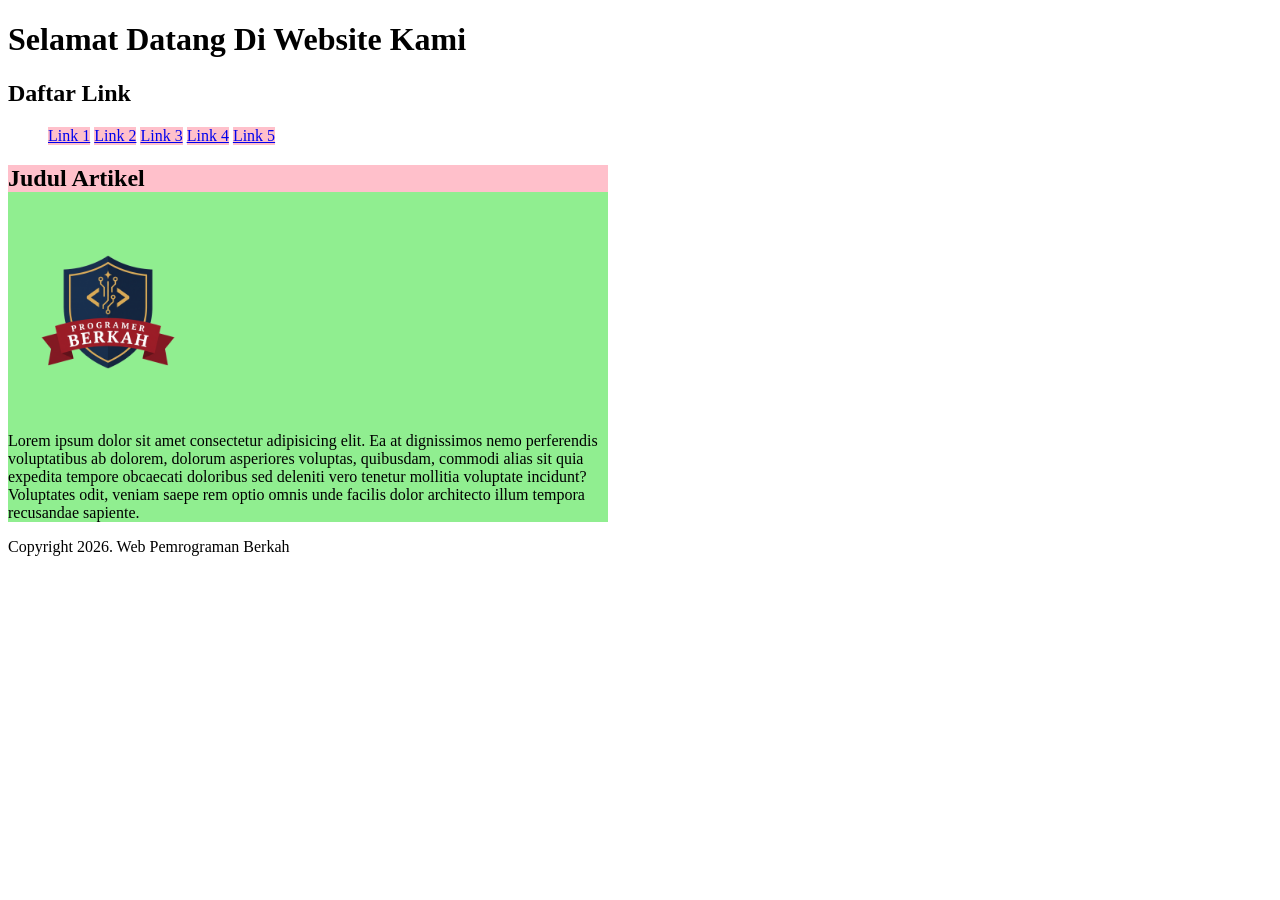
<file: 1-Display/index.html>
<!doctype html>
<html lang="en">
  <head>
    <meta charset="UTF-8" />
    <meta name="viewport" content="width=device-width, initial-scale=1.0" />
    <title>CSS-Layouting Display</title>
    <link rel="stylesheet" href="style.css" />
  </head>
  <body>
    <div class="header">
      <h1>Selamat Datang Di Website Kami</h1>
    </div>

    <div class="navigasi">
      <h2>Daftar Link</h2>
      <ul>
        <li><a href="#">Link 1</a></li>
        <li><a href="#">Link 2</a></li>
        <li><a href="#">Link 3</a></li>
        <li><a href="#">Link 4</a></li>
        <li><a href="#">Link 5</a></li>
      </ul>
    </div>

    <div class="main">
      <h2>Judul Artikel</h2>
      <img src="logo-pb.png" alt="Logo" width="25%" />
      <p>
        Lorem ipsum dolor sit amet consectetur adipisicing elit. Ea at
        dignissimos nemo perferendis voluptatibus ab dolorem, dolorum asperiores
        voluptas, <span>quibusdam, commodi alias sit</span> quia expedita
        tempore obcaecati doloribus sed deleniti vero tenetur mollitia voluptate
        incidunt? Voluptates odit, veniam saepe rem optio omnis unde facilis
        dolor architecto illum tempora recusandae sapiente.
      </p>
    </div>

    <div class="copyright">
      <p>Copyright 2026. Web Pemrograman Berkah</p>
    </div>
  </body>
</html>
</file>
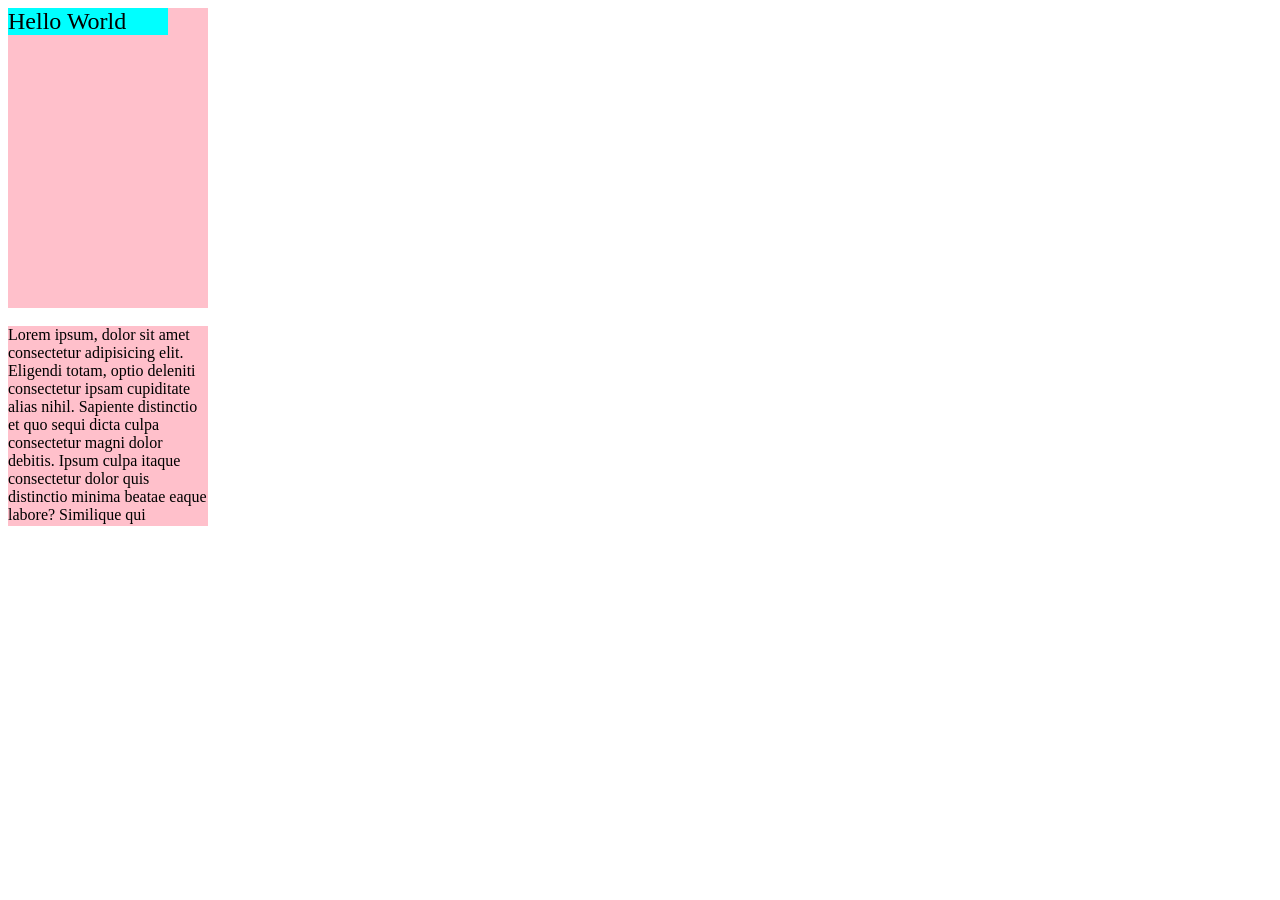
<file: 2-Dimensi&Overflow/index.html>
<!doctype html>
<html lang="en">
  <head>
    <meta charset="UTF-8" />
    <meta name="viewport" content="width=device-width, initial-scale=1.0" />
    <title>CSS Layouting Dimensi & Overflow</title>
    <link rel="stylesheet" href="style.css" />
  </head>
  <body>
    <div class="satu">
      <div class="dua">Hello World</div>
    </div>

    <br />

    <div class="tiga">
      Lorem ipsum, dolor sit amet consectetur adipisicing elit. Eligendi totam,
      optio deleniti consectetur ipsam cupiditate alias nihil. Sapiente
      distinctio et quo sequi dicta culpa consectetur magni dolor debitis. Ipsum
      culpa itaque consectetur dolor quis distinctio minima beatae eaque labore?
      Similique qui praesentium ab quis quia voluptas. Rem provident ab quas!
    </div>
  </body>
</html>
</file>
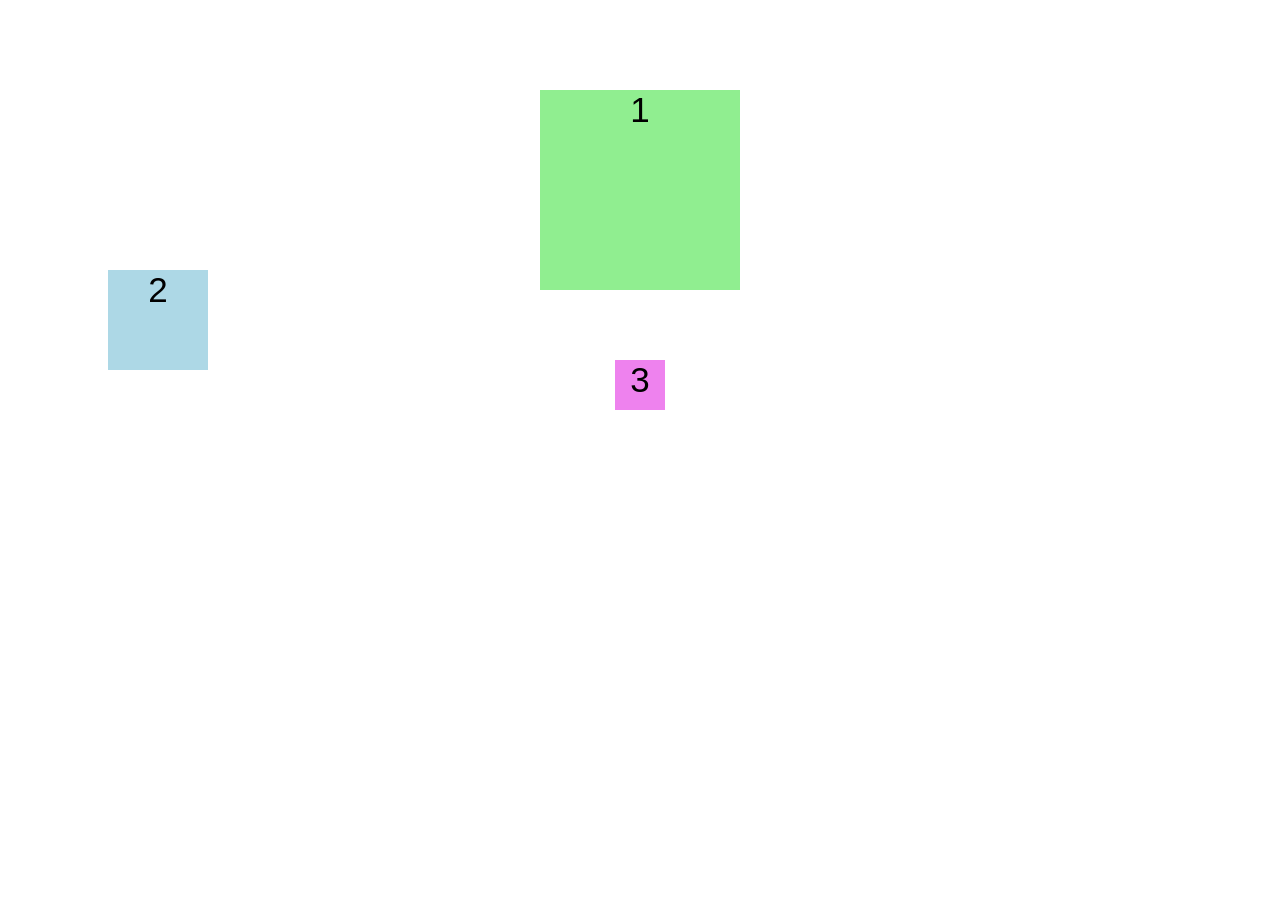
<file: 3-Box_Model-Konsep/index.html>
<!doctype html>
<html lang="en">
  <head>
    <meta charset="UTF-8" />
    <meta name="viewport" content="width=device-width, initial-scale=1.0" />
    <title>CSS Layouting Model-Margin</title>
    <link rel="stylesheet" href="style.css" />
  </head>
  <body>
    <div class="satu">1</div>
    <div class="dua">2</div>
    <div class="tiga">3</div>
  </body>
</html>
</file>
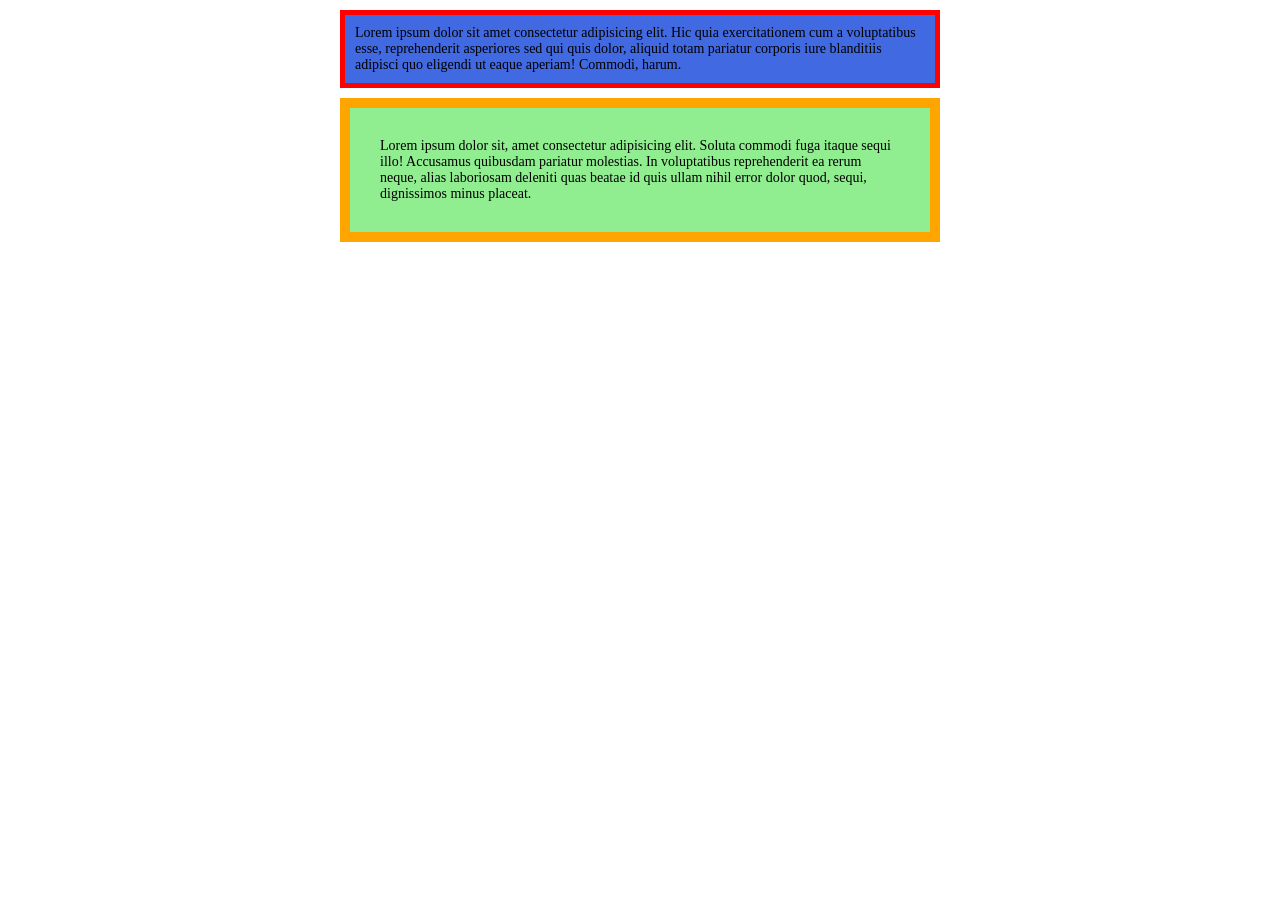
<file: 5-Box_Model-Padding,Border,Box_Sizing/index.html>
<!doctype html>
<html lang="en">
  <head>
    <meta charset="UTF-8" />
    <meta name="viewport" content="width=device-width, initial-scale=1.0" />
    <title>CSS Layouting Box Model Padding-Border</title>
    <link rel="stylesheet" href="style.css" />
  </head>
  <body>
    <div class="satu">
      Lorem ipsum dolor sit amet consectetur adipisicing elit. Hic quia
      exercitationem cum a voluptatibus esse, reprehenderit asperiores sed qui
      quis dolor, aliquid totam pariatur corporis iure blanditiis adipisci quo
      eligendi ut eaque aperiam! Commodi, harum.
    </div>
    <div class="dua">
      Lorem ipsum dolor sit, amet consectetur adipisicing elit. Soluta commodi
      fuga itaque sequi illo! Accusamus quibusdam pariatur molestias. In
      voluptatibus reprehenderit ea rerum neque, alias laboriosam deleniti quas
      beatae id quis ullam nihil error dolor quod, sequi, dignissimos minus
      placeat.
    </div>
  </body>
</html>
</file>
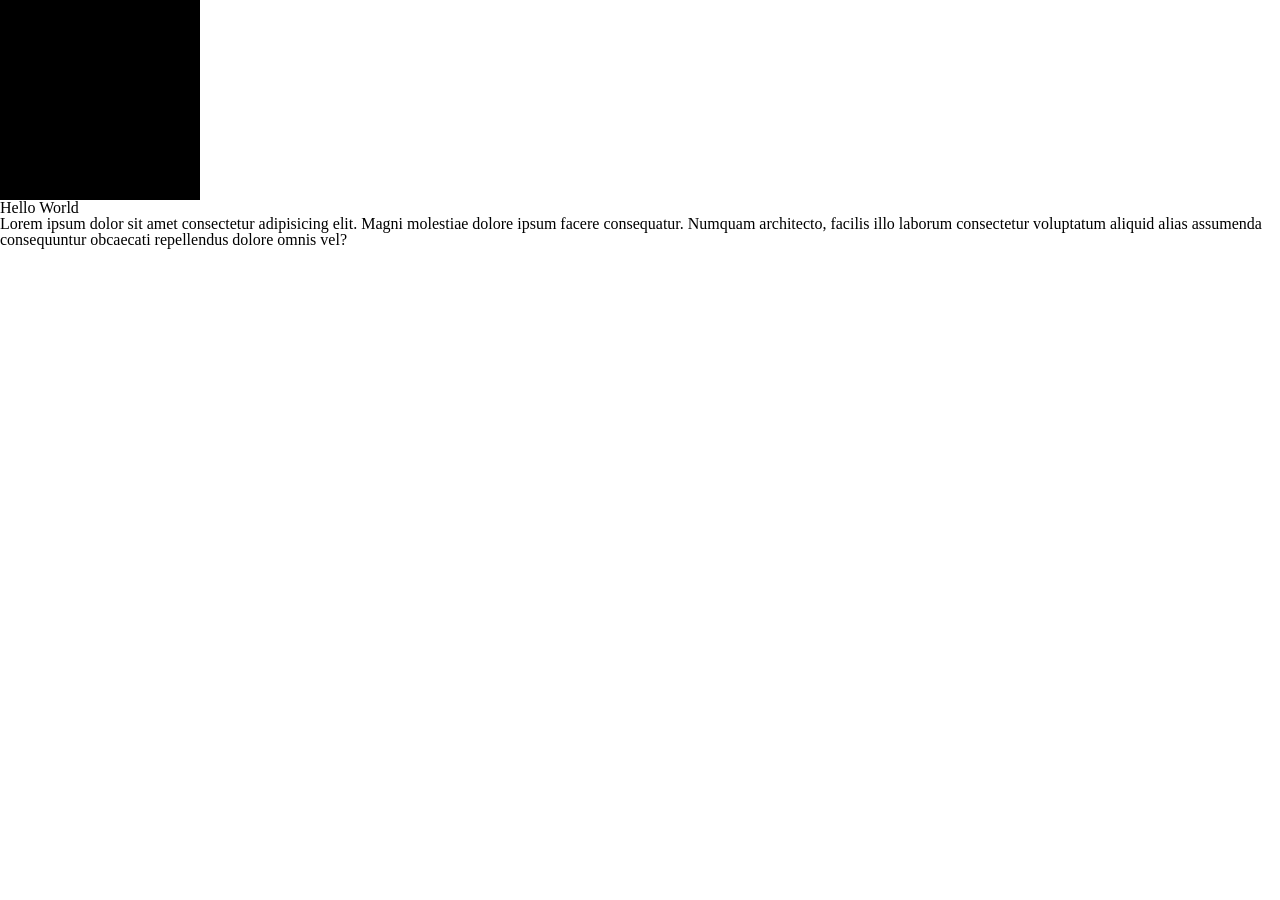
<file: 6-Box_Model-CSS_Reset/index.html>
<!doctype html>
<html lang="en">
  <head>
    <meta charset="UTF-8" />
    <meta name="viewport" content="width=device-width, initial-scale=1.0" />
    <title>Box Model CSS Reset</title>
    <link rel="stylesheet" href="style.css" />
  </head>
  <body>
    <div></div>
    <h1>Hello World</h1>
    <p>
      Lorem ipsum dolor sit amet consectetur adipisicing elit. Magni molestiae
      dolore ipsum facere consequatur. Numquam architecto, facilis illo laborum
      consectetur voluptatum aliquid alias assumenda consequuntur obcaecati
      repellendus dolore omnis vel?
    </p>
  </body>
</html>
</file>
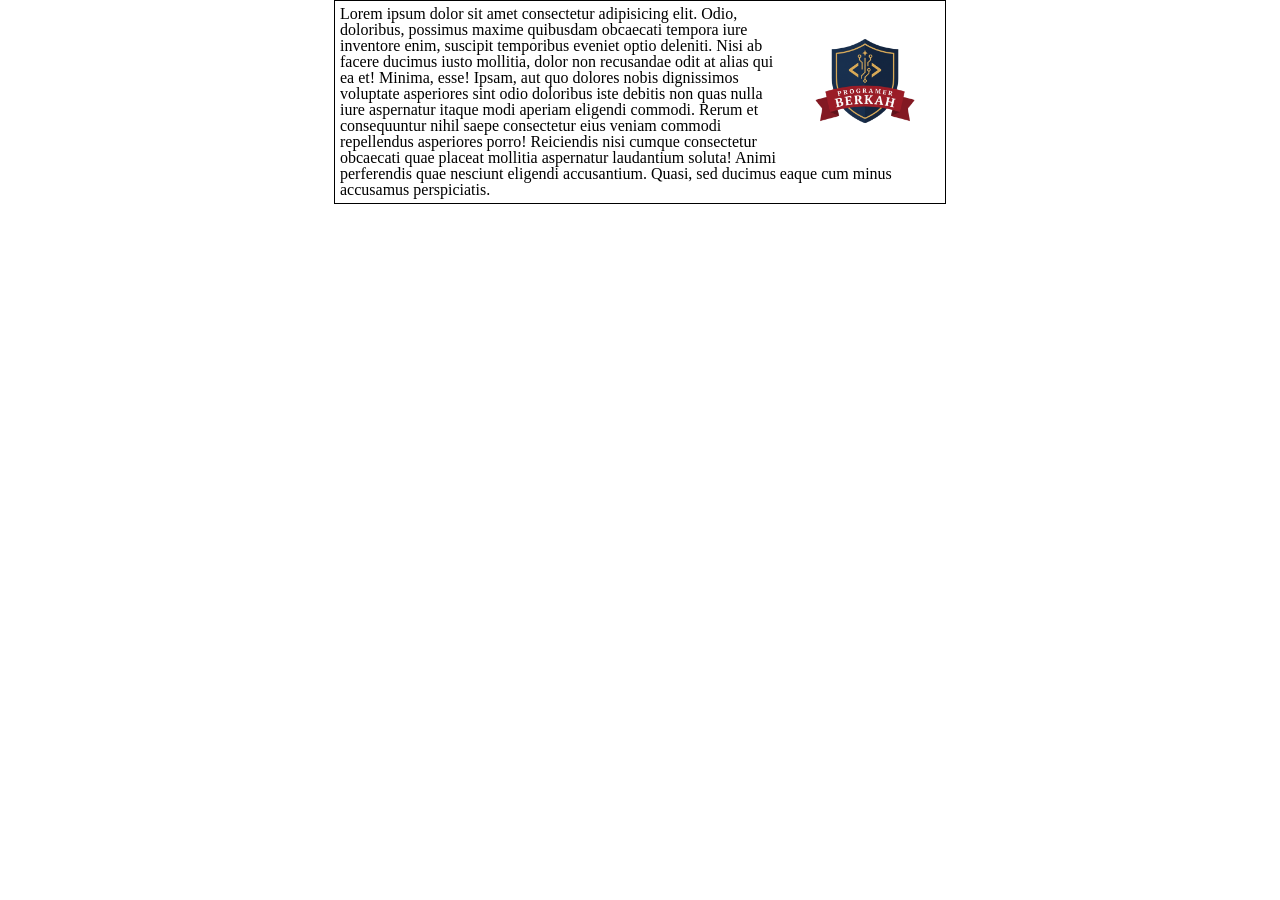
<file: 8-Float/1/index.html>
<!doctype html>
<html lang="en">
  <head>
    <meta charset="UTF-8" />
    <meta name="viewport" content="width=device-width, initial-scale=1.0" />
    <title>Coba float 1</title>
    <link rel="stylesheet" href="style.css" />
  </head>
  <body>
    <div class="container">
      <img src="logo-pb.png" alt="" />
      <p>
        Lorem ipsum dolor sit amet consectetur adipisicing elit. Odio,
        doloribus, possimus maxime quibusdam obcaecati tempora iure inventore
        enim, suscipit temporibus eveniet optio deleniti. Nisi ab facere ducimus
        iusto mollitia, dolor non recusandae odit at alias qui ea et! Minima,
        esse! Ipsam, aut quo dolores nobis dignissimos voluptate asperiores sint
        odio doloribus iste debitis non quas nulla iure aspernatur itaque modi
        aperiam eligendi commodi. Rerum et consequuntur nihil saepe consectetur
        eius veniam commodi repellendus asperiores porro! Reiciendis nisi cumque
        consectetur obcaecati quae placeat mollitia aspernatur laudantium
        soluta! Animi perferendis quae nesciunt eligendi accusantium. Quasi, sed
        ducimus eaque cum minus accusamus perspiciatis.
      </p>
    </div>
  </body>
</html>
</file>
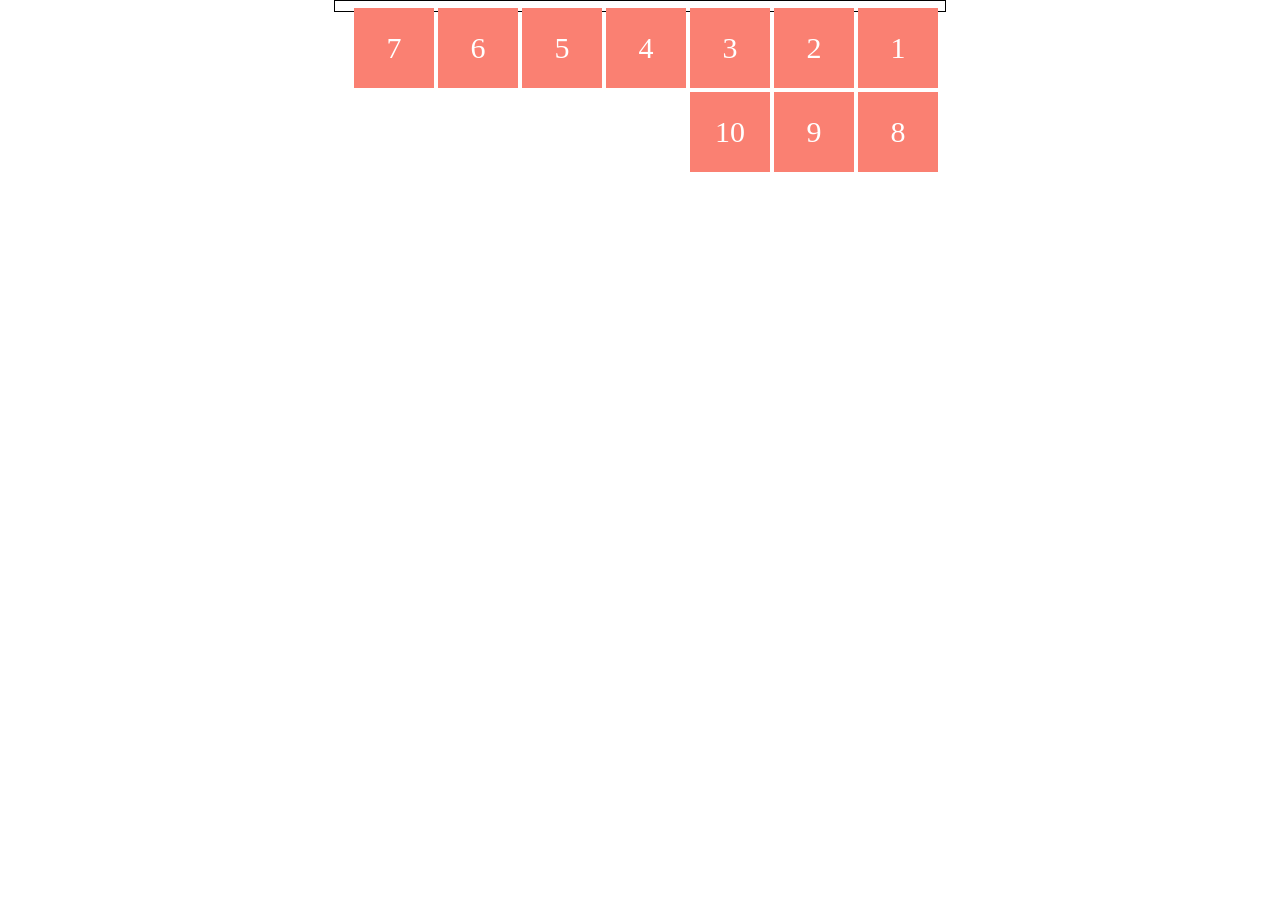
<file: 8-Float/2/index.html>
<!doctype html>
<html lang="en">
  <head>
    <meta charset="UTF-8" />
    <meta name="viewport" content="width=device-width, initial-scale=1.0" />
    <title>Coba float 2</title>
    <link rel="stylesheet" href="style.css" />
  </head>
  <body>
    <div class="container">
      <div class="kotak">1</div>
      <div class="kotak">2</div>
      <div class="kotak">3</div>
      <div class="kotak">4</div>
      <div class="kotak">5</div>
      <div class="kotak">6</div>
      <div class="kotak">7</div>
      <div class="kotak">8</div>
      <div class="kotak">9</div>
      <div class="kotak">10</div>
    </div>
  </body>
</html>
</file>
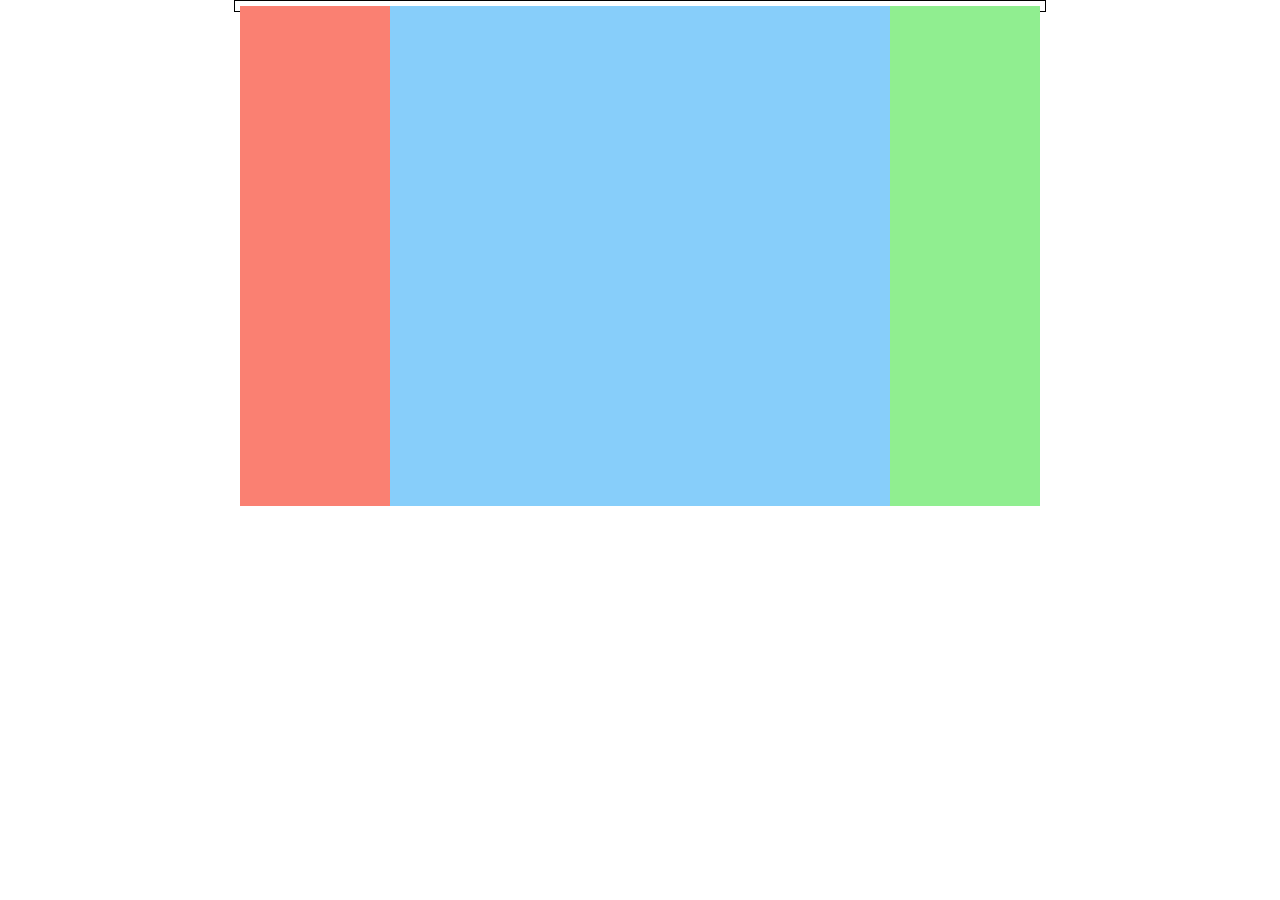
<file: 8-Float/3/index.html>
<!doctype html>
<html lang="en">
  <head>
    <meta charset="UTF-8" />
    <meta name="viewport" content="width=device-width, initial-scale=1.0" />
    <title>Coba float 3</title>
    <link rel="stylesheet" href="style.css" />
  </head>
  <body>
    <div class="container">
      <div class="kiri"></div>
      <div class="tengah"></div>
      <div class="kanan"></div>
    </div>
  </body>
</html>
</file>
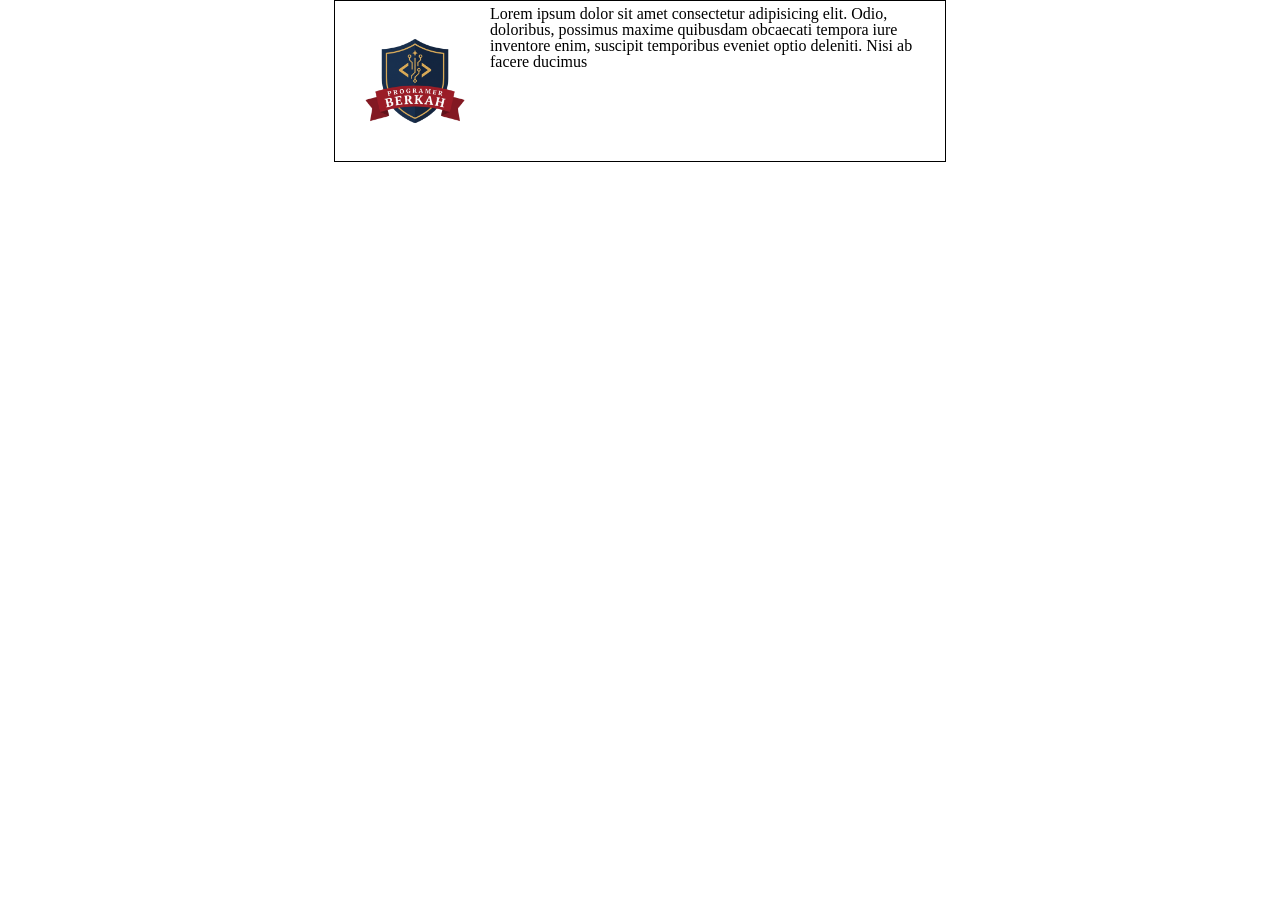
<file: 9-Clear/1/index.html>
<!doctype html>
<html lang="en">
  <head>
    <meta charset="UTF-8" />
    <meta name="viewport" content="width=device-width, initial-scale=1.0" />
    <title>Coba float 1</title>
    <link rel="stylesheet" href="style.css" />
  </head>
  <body>
    <div class="container">
      <img src="logo-pb.png" alt="" />
      <p>
        Lorem ipsum dolor sit amet consectetur adipisicing elit. Odio,
        doloribus, possimus maxime quibusdam obcaecati tempora iure inventore
        enim, suscipit temporibus eveniet optio deleniti. Nisi ab facere ducimus
      </p>
      <div class="clear"></div>
    </div>
  </body>
</html>
</file>
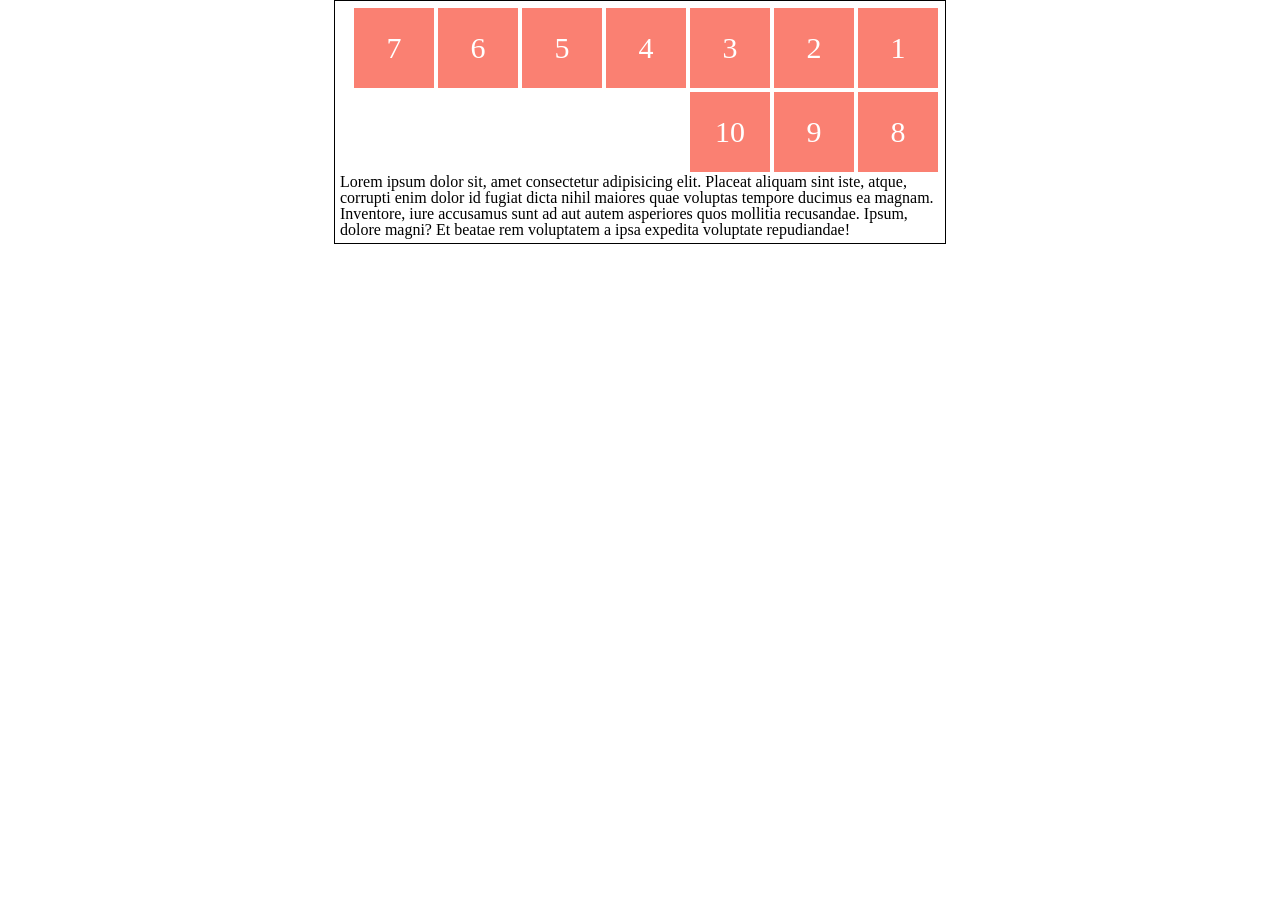
<file: 9-Clear/2/index.html>
<!doctype html>
<html lang="en">
  <head>
    <meta charset="UTF-8" />
    <meta name="viewport" content="width=device-width, initial-scale=1.0" />
    <title>Coba float 2</title>
    <link rel="stylesheet" href="style.css" />
  </head>
  <body>
    <div class="container">
      <div class="kotak">1</div>
      <div class="kotak">2</div>
      <div class="kotak">3</div>
      <div class="kotak">4</div>
      <div class="kotak">5</div>
      <div class="kotak">6</div>
      <div class="kotak">7</div>
      <div class="kotak">8</div>
      <div class="kotak">9</div>
      <div class="kotak">10</div>

      <div class="clear"></div>

      <p>
        Lorem ipsum dolor sit, amet consectetur adipisicing elit. Placeat
        aliquam sint iste, atque, corrupti enim dolor id fugiat dicta nihil
        maiores quae voluptas tempore ducimus ea magnam. Inventore, iure
        accusamus sunt ad aut autem asperiores quos mollitia recusandae. Ipsum,
        dolore magni? Et beatae rem voluptatem a ipsa expedita voluptate
        repudiandae!
      </p>
    </div>
  </body>
</html>
</file>
<file: 1-Display/style.css>
.navigasi li {
  display: inline-block;
  background-color: pink;
}

.main {
  width: 600px;
  background-color: lightgreen;
}

img {
  width: 200px;
  height: 200px;
  /* display: none; */
}

.main h2 {
  background-color: pink;
}
</file>
<file: 2-Dimensi&Overflow/style.css>
.satu {
  width: 200px;
  height: 300px;
  background-color: pink;
}

.dua {
  font-size: 24px;
  width: 80%;
  background-color: aqua;
}

.tiga {
  width: 200px;
  height: 200px;
  background-color: pink;
  overflow: auto;
}
</file>
<file: 3-Box_Model-Konsep/style.css>
div {
  font-family: arial;
  font-size: 35px;
  text-align: center;
}

.satu {
  width: 200px;
  height: 200px;
  background-color: lightgreen;
  margin: 90px auto 30px;
}

.dua {
  width: 100px;
  height: 100px;
  background-color: lightblue;
  margin-left: 100px;
  margin-top: -50px;
  margin-bottom: 30px;
  margin-right: 100px;
}

.tiga {
  width: 50px;
  height: 50px;
  background-color: violet;
  margin-left: auto;
  margin-top: -40px;
  margin-bottom: 30px;
  margin-right: auto;
}
</file>
<file: 5-Box_Model-Padding,Border,Box_Sizing/style.css>
div {
  width: 600px;
  margin: 10px auto;
  box-sizing: border-box;
  font-size: 14px; 
}
.satu {
  background-color: royalblue;
  padding: 10px;
  border: 5px solid red;
}

.dua {
  background-color: lightgreen;
  padding: 30px;
  border: 10px solid orange;
}
</file>
<file: 6-Box_Model-CSS_Reset/style.css>
html,
body,
div,
span,
applet,
object,
iframe,
h1,
h2,
h3,
h4,
h5,
h6,
p,
blockquote,
pre,
a,
abbr,
acronym,
address,
big,
cite,
code,
del,
dfn,
em,
img,
ins,
kbd,
q,
s,
samp,
small,
strike,
strong,
sub,
sup,
tt,
var,
b,
u,
i,
center,
dl,
dt,
dd,
ol,
ul,
li,
fieldset,
form,
label,
legend,
table,
caption,
tbody,
tfoot,
thead,
tr,
th,
td,
article,
aside,
canvas,
details,
embed,
figure,
figcaption,
footer,
header,
hgroup,
menu,
nav,
output,
ruby,
section,
summary,
time,
mark,
audio,
video {
  margin: 0;
  padding: 0;
  border: 0;
  font-size: 100%;
  font: inherit;
  vertical-align: baseline;
}
/* HTML5 display-role reset for older browsers */
article,
aside,
details,
figcaption,
figure,
footer,
header,
hgroup,
menu,
nav,
section {
  display: block;
}
body {
  line-height: 1;
}
ol,
ul {
  list-style: none;
}
blockquote,
q {
  quotes: none;
}
blockquote:before,
blockquote:after,
q:before,
q:after {
  content: "";
  content: none;
}
table {
  border-collapse: collapse;
  border-spacing: 0;
}

/* style  */

div {
  width: 200px;
  height: 200px;
  background-color: black;
}
</file>
<file: 8-Float/1/style.css>
/* http://meyerweb.com/eric/tools/css/reset/ 
   v2.0 | 20110126
   License: none (public domain)
*/

html,
body,
div,
span,
applet,
object,
iframe,
h1,
h2,
h3,
h4,
h5,
h6,
p,
blockquote,
pre,
a,
abbr,
acronym,
address,
big,
cite,
code,
del,
dfn,
em,
img,
ins,
kbd,
q,
s,
samp,
small,
strike,
strong,
sub,
sup,
tt,
var,
b,
u,
i,
center,
dl,
dt,
dd,
ol,
ul,
li,
fieldset,
form,
label,
legend,
table,
caption,
tbody,
tfoot,
thead,
tr,
th,
td,
article,
aside,
canvas,
details,
embed,
figure,
figcaption,
footer,
header,
hgroup,
menu,
nav,
output,
ruby,
section,
summary,
time,
mark,
audio,
video {
  margin: 0;
  padding: 0;
  border: 0;
  font-size: 100%;
  font: inherit;
  vertical-align: baseline;
}
/* HTML5 display-role reset for older browsers */
article,
aside,
details,
figcaption,
figure,
footer,
header,
hgroup,
menu,
nav,
section {
  display: block;
}
body {
  line-height: 1;
}
ol,
ul {
  list-style: none;
}
blockquote,
q {
  quotes: none;
}
blockquote:before,
blockquote:after,
q:before,
q:after {
  content: "";
  content: none;
}
table {
  border-collapse: collapse;
  border-spacing: 0;
}

/* style  */

.container {
  width: 600px;
  border: 1px solid black;
  margin: auto;
  padding: 5px;
}

img {
  float: right;
  width: 25%;
}
</file>
<file: 8-Float/2/style.css>
/* http://meyerweb.com/eric/tools/css/reset/ 
   v2.0 | 20110126
   License: none (public domain)
*/

html,
body,
div,
span,
applet,
object,
iframe,
h1,
h2,
h3,
h4,
h5,
h6,
p,
blockquote,
pre,
a,
abbr,
acronym,
address,
big,
cite,
code,
del,
dfn,
em,
img,
ins,
kbd,
q,
s,
samp,
small,
strike,
strong,
sub,
sup,
tt,
var,
b,
u,
i,
center,
dl,
dt,
dd,
ol,
ul,
li,
fieldset,
form,
label,
legend,
table,
caption,
tbody,
tfoot,
thead,
tr,
th,
td,
article,
aside,
canvas,
details,
embed,
figure,
figcaption,
footer,
header,
hgroup,
menu,
nav,
output,
ruby,
section,
summary,
time,
mark,
audio,
video {
  margin: 0;
  padding: 0;
  border: 0;
  font-size: 100%;
  font: inherit;
  vertical-align: baseline;
}
/* HTML5 display-role reset for older browsers */
article,
aside,
details,
figcaption,
figure,
footer,
header,
hgroup,
menu,
nav,
section {
  display: block;
}
body {
  line-height: 1;
}
ol,
ul {
  list-style: none;
}
blockquote,
q {
  quotes: none;
}
blockquote:before,
blockquote:after,
q:before,
q:after {
  content: "";
  content: none;
}
table {
  border-collapse: collapse;
  border-spacing: 0;
}

/* style  */

.container {
  width: 600px;
  border: 1px solid black;
  margin: auto;
  padding: 5px;
}

.kotak {
  width: 80px;
  height: 80px;
  background-color: salmon;
  color: #fff;
  text-align: center;
  line-height: 80px;
  font-size: 30px;
  margin: 2px;
  float: right;
}
</file>
<file: 8-Float/3/style.css>
/* http://meyerweb.com/eric/tools/css/reset/ 
   v2.0 | 20110126
   License: none (public domain)
*/

html,
body,
div,
span,
applet,
object,
iframe,
h1,
h2,
h3,
h4,
h5,
h6,
p,
blockquote,
pre,
a,
abbr,
acronym,
address,
big,
cite,
code,
del,
dfn,
em,
img,
ins,
kbd,
q,
s,
samp,
small,
strike,
strong,
sub,
sup,
tt,
var,
b,
u,
i,
center,
dl,
dt,
dd,
ol,
ul,
li,
fieldset,
form,
label,
legend,
table,
caption,
tbody,
tfoot,
thead,
tr,
th,
td,
article,
aside,
canvas,
details,
embed,
figure,
figcaption,
footer,
header,
hgroup,
menu,
nav,
output,
ruby,
section,
summary,
time,
mark,
audio,
video {
  margin: 0;
  padding: 0;
  border: 0;
  font-size: 100%;
  font: inherit;
  vertical-align: baseline;
}
/* HTML5 display-role reset for older browsers */
article,
aside,
details,
figcaption,
figure,
footer,
header,
hgroup,
menu,
nav,
section {
  display: block;
}
body {
  line-height: 1;
}
ol,
ul {
  list-style: none;
}
blockquote,
q {
  quotes: none;
}
blockquote:before,
blockquote:after,
q:before,
q:after {
  content: "";
  content: none;
}
table {
  border-collapse: collapse;
  border-spacing: 0;
}

/* style  */

.container {
  width: 800px;
  border: 1px solid black;
  margin: auto;
  padding: 5px;
}
.kiri {
  width: 150px;
  height: 500px;
  background-color: salmon;
  float: left;
}

.tengah {
  width: 500px;
  height: 500px;
  background-color: lightskyblue;
  float: left;
}

.kanan {
  width: 150px;
  height: 500px;
  background-color: lightgreen;
  float: left;
}
</file>
<file: 9-Clear/1/style.css>
/* http://meyerweb.com/eric/tools/css/reset/ 
   v2.0 | 20110126
   License: none (public domain)
*/

html,
body,
div,
span,
applet,
object,
iframe,
h1,
h2,
h3,
h4,
h5,
h6,
p,
blockquote,
pre,
a,
abbr,
acronym,
address,
big,
cite,
code,
del,
dfn,
em,
img,
ins,
kbd,
q,
s,
samp,
small,
strike,
strong,
sub,
sup,
tt,
var,
b,
u,
i,
center,
dl,
dt,
dd,
ol,
ul,
li,
fieldset,
form,
label,
legend,
table,
caption,
tbody,
tfoot,
thead,
tr,
th,
td,
article,
aside,
canvas,
details,
embed,
figure,
figcaption,
footer,
header,
hgroup,
menu,
nav,
output,
ruby,
section,
summary,
time,
mark,
audio,
video {
  margin: 0;
  padding: 0;
  border: 0;
  font-size: 100%;
  font: inherit;
  vertical-align: baseline;
}
/* HTML5 display-role reset for older browsers */
article,
aside,
details,
figcaption,
figure,
footer,
header,
hgroup,
menu,
nav,
section {
  display: block;
}
body {
  line-height: 1;
}
ol,
ul {
  list-style: none;
}
blockquote,
q {
  quotes: none;
}
blockquote:before,
blockquote:after,
q:before,
q:after {
  content: "";
  content: none;
}
table {
  border-collapse: collapse;
  border-spacing: 0;
}

/* style  */

.container {
  width: 600px;
  border: 1px solid black;
  margin: auto;
  padding: 5px;
}

img {
  float: left;
  width: 25%;
}

.clear {
  clear: left;
}
</file>
<file: 9-Clear/2/style.css>
/* http://meyerweb.com/eric/tools/css/reset/ 
   v2.0 | 20110126
   License: none (public domain)
*/

html,
body,
div,
span,
applet,
object,
iframe,
h1,
h2,
h3,
h4,
h5,
h6,
p,
blockquote,
pre,
a,
abbr,
acronym,
address,
big,
cite,
code,
del,
dfn,
em,
img,
ins,
kbd,
q,
s,
samp,
small,
strike,
strong,
sub,
sup,
tt,
var,
b,
u,
i,
center,
dl,
dt,
dd,
ol,
ul,
li,
fieldset,
form,
label,
legend,
table,
caption,
tbody,
tfoot,
thead,
tr,
th,
td,
article,
aside,
canvas,
details,
embed,
figure,
figcaption,
footer,
header,
hgroup,
menu,
nav,
output,
ruby,
section,
summary,
time,
mark,
audio,
video {
  margin: 0;
  padding: 0;
  border: 0;
  font-size: 100%;
  font: inherit;
  vertical-align: baseline;
}
/* HTML5 display-role reset for older browsers */
article,
aside,
details,
figcaption,
figure,
footer,
header,
hgroup,
menu,
nav,
section {
  display: block;
}
body {
  line-height: 1;
}
ol,
ul {
  list-style: none;
}
blockquote,
q {
  quotes: none;
}
blockquote:before,
blockquote:after,
q:before,
q:after {
  content: "";
  content: none;
}
table {
  border-collapse: collapse;
  border-spacing: 0;
}

/* style  */

.container {
  width: 600px;
  border: 1px solid black;
  margin: auto;
  padding: 5px;
}

.kotak {
  width: 80px;
  height: 80px;
  background-color: salmon;
  color: #fff;
  text-align: center;
  line-height: 80px;
  font-size: 30px;
  margin: 2px;
  float: right;
}

.clear {
  clear: right;
}
</file>
